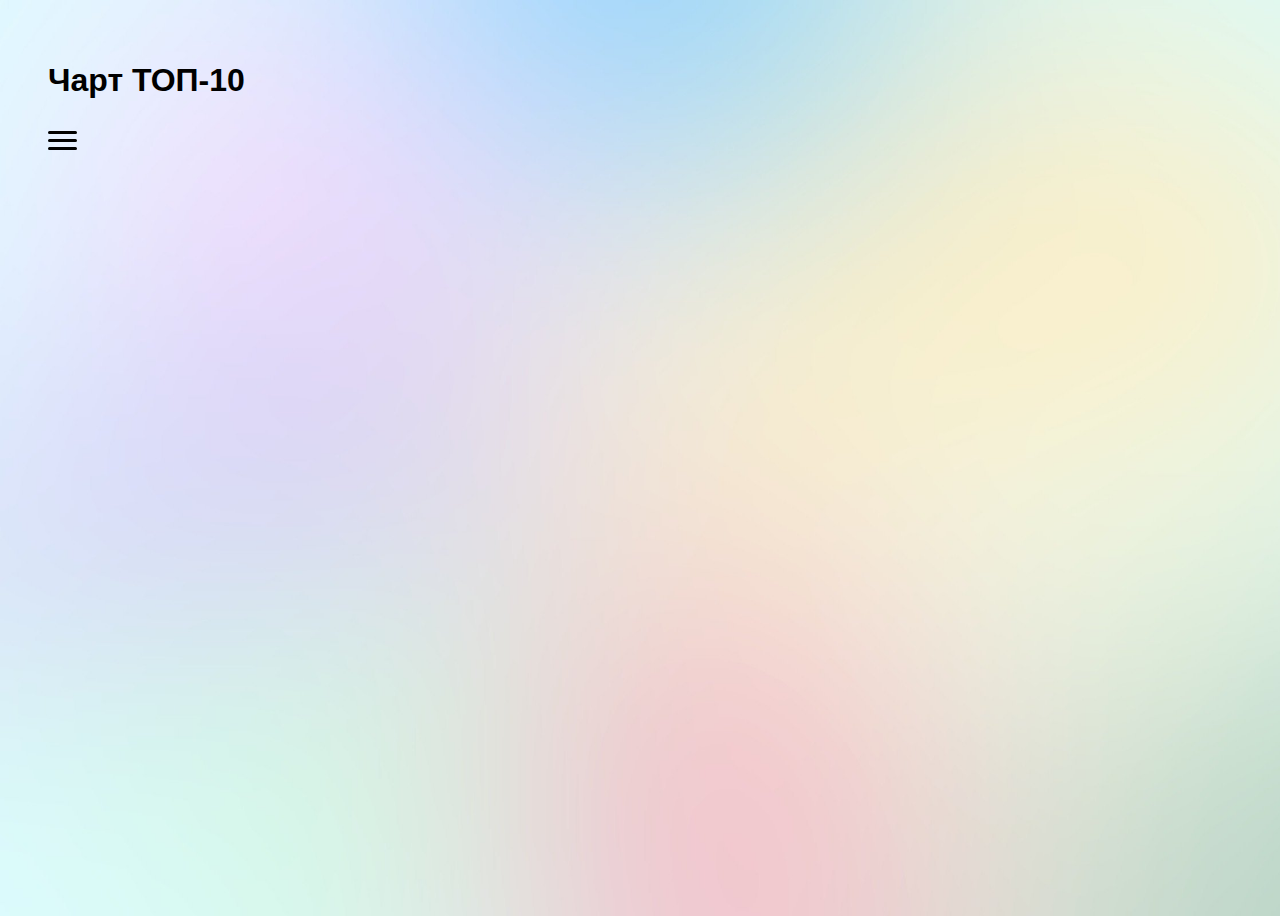
<file: billbord.html>
<!DOCTYPE html>
<html lang="en">
  <head>
<!-- Yandex.Metrika counter -->
<script type="text/javascript" >
   (function(m,e,t,r,i,k,a){m[i]=m[i]||function(){(m[i].a=m[i].a||[]).push(arguments)};
   m[i].l=1*new Date();
   for (var j = 0; j < document.scripts.length; j++) {if (document.scripts[j].src === r) { return; }}
   k=e.createElement(t),a=e.getElementsByTagName(t)[0],k.async=1,k.src=r,a.parentNode.insertBefore(k,a)})
   (window, document, "script", "https://mc.yandex.ru/metrika/tag.js", "ym");

   ym(91639643, "init", {
        clickmap:true,
        trackLinks:true,
        accurateTrackBounce:true
   });
</script>
<noscript><div><img src="https://mc.yandex.ru/watch/91639643" style="position:absolute; left:-9999px;" alt="" /></div></noscript>
<!-- /Yandex.Metrika counter -->
    <meta charset="UTF-8" />
    <title>Billboard</title>
    <link
      href="https://cdn.jsdelivr.net/npm/bootstrap@5.2.2/dist/css/bootstrap.min.css"
      rel="stylesheet"
      integrity="sha384-Zenh87qX5JnK2Jl0vWa8Ck2rdkQ2Bzep5IDxbcnCeuOxjzrPF/et3URy9Bv1WTRi"
      crossorigin="anonymous"
    />
    <link rel="stylesheet" href="css/css2/bill.css" />
  </head>
  <body>
    <div class="row paddingtxt ">
      <div class="col-11"> 
        <h1 class="hhhh">Чарт ТОП-10</h1>
      </div>
    <div class="hamburger-menu col-1">
      <input id="menu__toggle" type="checkbox" />
      <label class="menu__btn" for="menu__toggle">
        <span></span>
      </label>
      <ul class="menu__box">
        <li><a class="menu__item" href="index.html">Главная</a></li>
        <li><a class="menu__item" href="mymedia.html">Моя медиатека</a></li>
      </ul>
    </div> 
  </div>
   <script src="https://apps.elfsight.com/p/platform.js" defer></script>
<div class="elfsight-app-3ab6543f-145a-4161-ae96-17de52c91f22"></div>
    <!-- <div class="row">
      <div class="col-6 tabls">
        <img width="450" height="500" src="tabl.png" alt="tabl1" />
      </div>
      <div class="col-5">
        <img
          class="float-end"
          width="450"
          height="500"
          src="tabl.png"
          alt="tabl2"
        />
      </div>
    </div> -->
  </body>
</html>
</file>
<file: css/css2/bill.css>
@media screen and (max-width: 576px) {
   body{
      background-image:  url(wallpaperbill.jpg);
   }
}
body {
   background-image: url(wallpaperbill.jpg);
  font-family: "Inter", sans-serif;
  color: black;
  padding-left: 40px;
  padding-right: 26px;
  font-weight: 800;
  width: 100%;
   background-size: cover;
   background-repeat: no-repeat;
   min-height: 100vh;
   background-color: #CEF6F5;
}
.tabls {
  position: relative;
  left: 70px;
}
.paddingtxt {
  padding-top: 33px;
  z-index: 2;
}
/* скрываем чекбокс */
#menu__toggle {
  opacity: 0;
}
/* стилизуем кнопку */
.menu__btn {
  display: flex; /* используем flex для центрирования содержимого */
  align-items: center; /* центрируем содержимое кнопки */
  cursor: pointer;
  z-index: 2;
}
/* добавляем "гамбургер" */
.menu__btn > span,
.menu__btn > span::before,
.menu__btn > span::after {
  display: block;
  z-index: 3;
  position: absolute;
  width: 29px;
  height: 3px;
  border-radius: 4px;
  background-color: #000000;
}
.menu__btn > span::before {
  content: "";
  top: -8px;
}
.menu__btn > span::after {
  content: "";
  top: 8px;
}

/* контейнер меню */
.menu__box {
  z-index: 3;
  display: block;
  position: fixed;
  visibility: hidden;
  left: -100%;
  top: 0px;
  width: 300px;
  height: 100%;
  margin: 0;
  padding: 80px 0;
  list-style: none;
  text-align: center;
  background-color: rgba(239, 249, 255, 0.95);
  box-shadow: 1px 0px 6px rgba(0, 0, 0, 0.2);
}
/* элементы меню */
.menu__item {
  z-index: 0;
  display: block;
  padding: 12px 24px;
  color: rgb(0, 0, 0);
  font-family: "Inter средний", sans-serif;
  font-size: 25px;
  font-weight: bold;
  text-decoration: none;
}
.menu__item:hover {
  background-color: rgba(215, 227, 227, 0.95);
}
#menu__toggle:checked ~ .menu__btn > span {
  transform: rotate(45deg);
}
#menu__toggle:checked ~ .menu__btn > span::before {
  top: 0;
  transform: rotate(0);
}
#menu__toggle:checked ~ .menu__btn > span::after {
  top: 0;
  transform: rotate(90deg);
}
#menu__toggle:checked ~ .menu__box {
  visibility: visible;
  left: 0;
}
.menu__btn > span,
.menu__btn > span::before,
.menu__btn > span::after {
  transition-duration: 0.25s;
}
.menu__box {
  transition-duration: 0.25s;
}
.menu__item {
  transition-duration: 0.25s;
}
</file>
